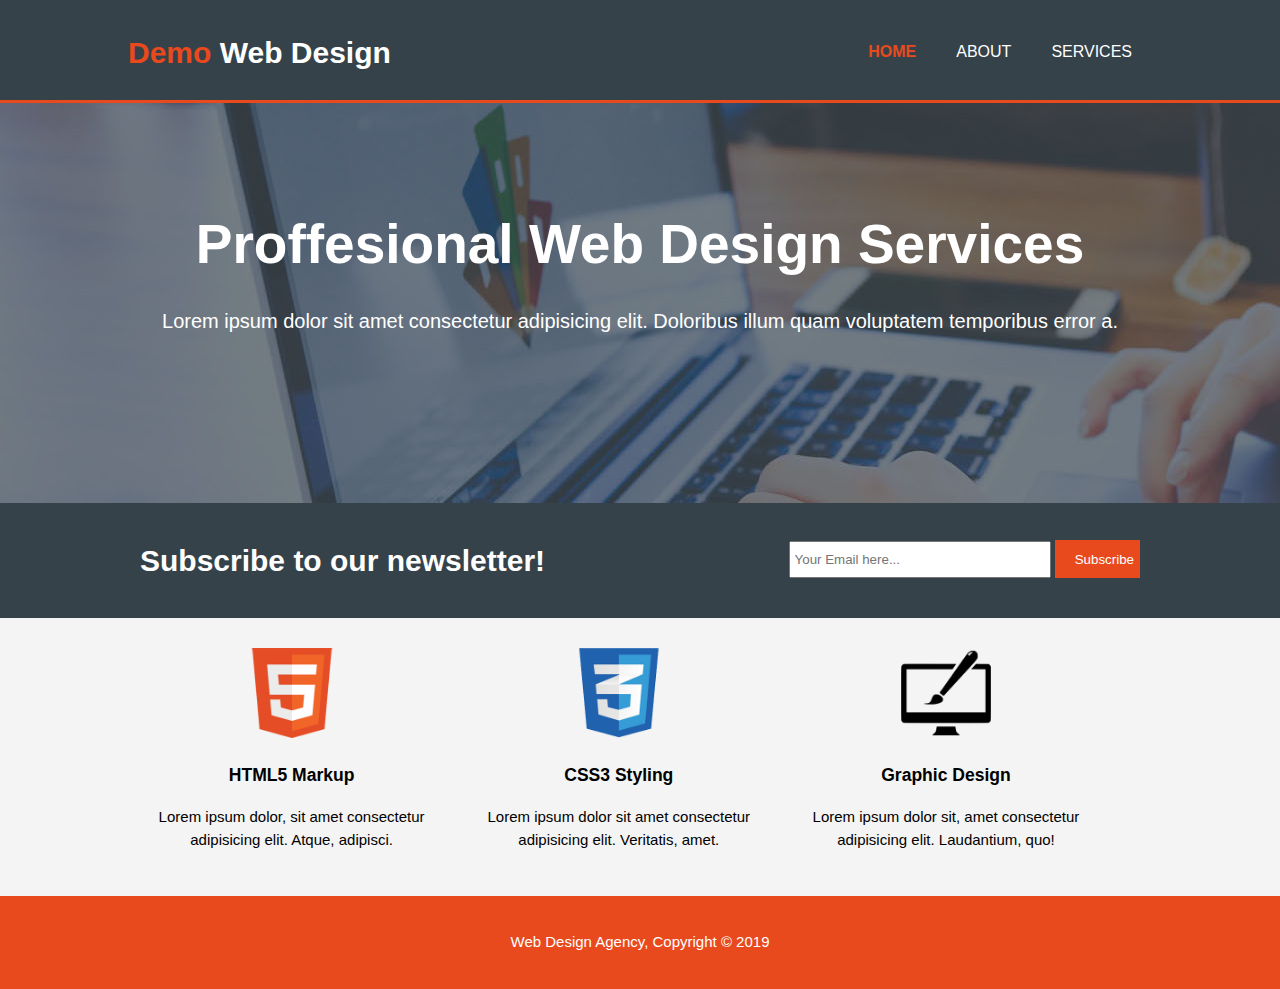
<file: index.html>
<!DOCTYPE html>
<html lang="en">
  <head>
    <meta charset="UTF-8" />
    <meta name="viewport" content="width=device-width, initial-scale=1.0" />
    <meta http-equiv="X-UA-Compatible" content="ie=edge" />
    <meta
      name="description"
      content="Demo proffessional webdesign agency website"
    />
    <meta
      name="keywords"
      content="web design, demo website, webdesign agency"
    />
    <meta name="author" content="Daniel Dudu" />
    <title>Agency Web Design | Welcome</title>
    <link rel="stylesheet" href="./css/style.css" />
  </head>
  <body>
      <header>
          <div class="container">
              <div id="branding">
                  <h1><span class="highlight">Demo</span> Web Design</h1>
              </div>
              <nav>
                  <ul>
                      <li class="current"><a href="index.html">Home</a></li>
                      <li><a href="about.html">About</a></li>
                      <li><a href="services.html">Services</a></li>
                  </ul>
              </nav>
          </div>      
        </div>
      </header>

      <section id="showcase">
          <div class="container">
              <h1>Proffesional Web Design Services</h1>
              <p>Lorem ipsum dolor sit amet consectetur adipisicing elit. Doloribus illum quam voluptatem temporibus error a.</p>
          </div>
      </section>
      <section id="newsletter">
          <div class="container">
              <h1>Subscribe to our newsletter!</h1>
              <form>
                  <input type="email" placeholder="Your Email here...">
                  <button type="submit" class="button1">Subscribe</button>
              </form>
          </div>
      </section>

      <section id="boxes">
          <div class="container">
              <div class="box">
                  <img src="img/logo_html.png">
                  <h3>HTML5 Markup</h3>
                  <p>Lorem ipsum dolor, sit amet consectetur adipisicing elit. Atque, adipisci.</p>
              </div>
              <div class="box">
                    <img src="img/logo_css.png">
                    <h3>CSS3 Styling</h3>
                    <p>Lorem ipsum dolor sit amet consectetur adipisicing elit. Veritatis, amet.</p>
                </div>
                <div class="box">
                        <img src="img/logo_brush.png">
                        <h3>Graphic Design</h3>
                        <p>Lorem ipsum dolor sit, amet consectetur adipisicing elit. Laudantium, quo!</p>
                    </div>
          </div>
      </section>

      <footer>
          <p>Web Design Agency, Copyright &copy; 2019</p>
      </footer>
  </body>
</html>
</file>
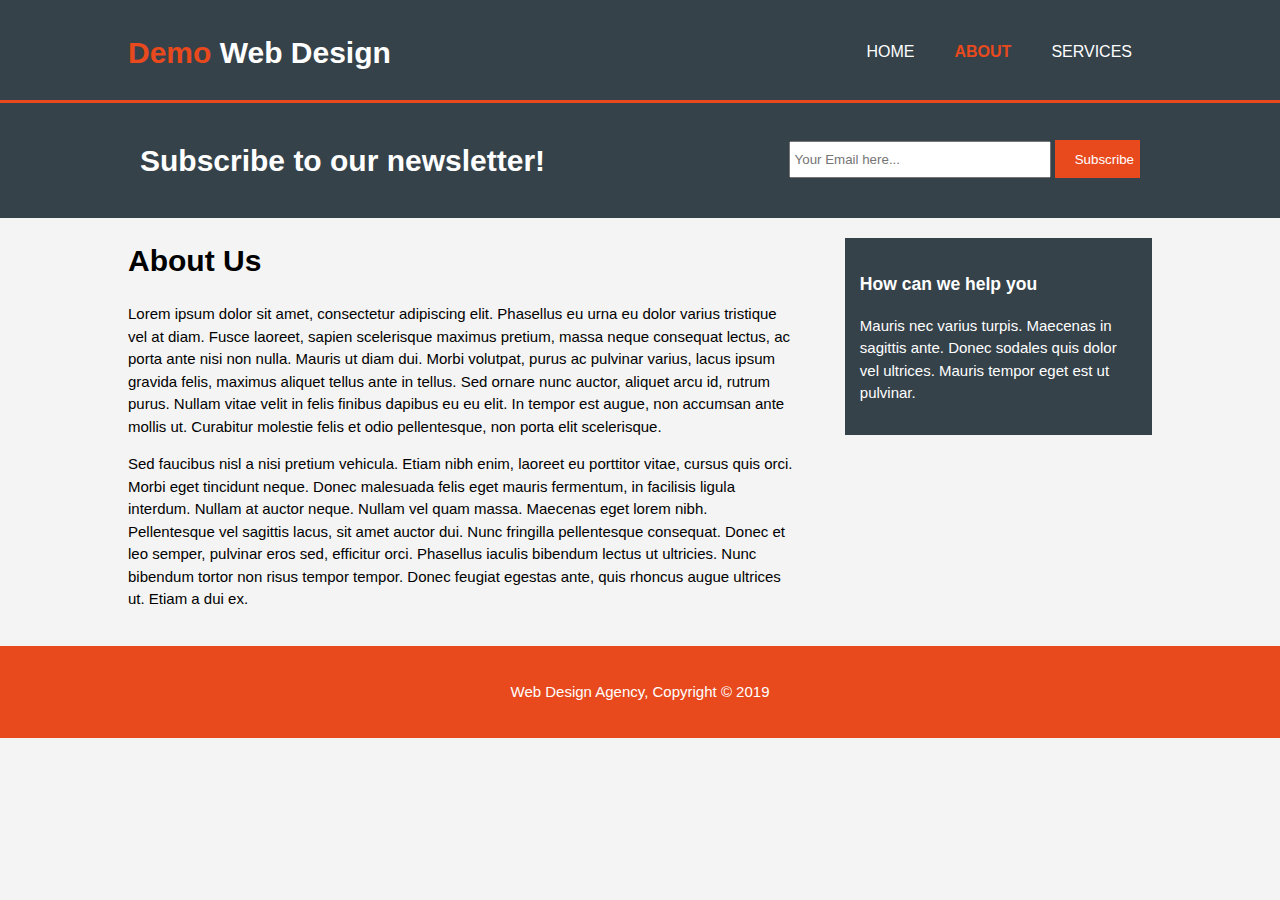
<file: about.html>
<!DOCTYPE html>
<html lang="en">
  <head>
    <meta charset="UTF-8" />
    <meta name="viewport" content="width=device-width, initial-scale=1.0" />
    <meta http-equiv="X-UA-Compatible" content="ie=edge" />
    <meta
      name="description"
      content="Demo proffessional webdesign agency website"
    />
    <meta
      name="keywords"
      content="web design, demo website, webdesign agency"
    />
    <meta name="author" content="Daniel Dudu" />
    <title>Agency Web Design | Welcome to About</title>
    <link rel="stylesheet" href="./css/style.css" />
  </head>
  <body>
      <header>
          <div class="container">
              <div id="branding">
                  <h1><span class="highlight">Demo</span> Web Design</h1>
              </div>
              <nav>
                  <ul>
                      <li><a href="index.html">Home</a></li>
                      <li class="current"><a href="about.html">About</a></li>
                      <li><a href="services.html">Services</a></li>
                  </ul>
              </nav>
          </div>      
        </div>
      </header>

      <section id="newsletter">
          <div class="container">
              <h1>Subscribe to our newsletter!</h1>
              <form>
                  <input type="email" placeholder="Your Email here...">
                  <button type="submit" class="button1">Subscribe</button>
              </form>
          </div>
      </section>

      <section id="main">
          <div class="container">
             <article id="main-col">
                 <h1 class="page-title">About Us</h1>
                 <p>Lorem ipsum dolor sit amet, consectetur adipiscing elit. Phasellus eu urna eu dolor varius tristique vel at diam. Fusce laoreet, sapien scelerisque maximus pretium, massa neque consequat lectus, ac porta ante nisi non nulla. Mauris ut diam dui. Morbi volutpat, purus ac pulvinar varius, lacus ipsum gravida felis, maximus aliquet tellus ante in tellus. Sed ornare nunc auctor, aliquet arcu id, rutrum purus. Nullam vitae velit in felis finibus dapibus eu eu elit. In tempor est augue, non accumsan ante mollis ut. Curabitur molestie felis et odio pellentesque, non porta elit scelerisque.</p>
                 
                 <p>Sed faucibus nisl a nisi pretium vehicula. Etiam nibh enim, laoreet eu porttitor vitae, cursus quis orci. Morbi eget tincidunt neque. Donec malesuada felis eget mauris fermentum, in facilisis ligula interdum. Nullam at auctor neque. Nullam vel quam massa. Maecenas eget lorem nibh. Pellentesque vel sagittis lacus, sit amet auctor dui. Nunc fringilla pellentesque consequat. Donec et leo semper, pulvinar eros sed, efficitur orci. Phasellus iaculis bibendum lectus ut ultricies. Nunc bibendum tortor non risus tempor tempor. Donec feugiat egestas ante, quis rhoncus augue ultrices ut. Etiam a dui ex.</p>                        
                 
             </article>
             <aside id="sidebar">
                <div class="dark">
                 <h3>How can we help you</h3>
                 <p>Mauris nec varius turpis. Maecenas in sagittis ante. Donec sodales quis dolor vel ultrices. Mauris tempor eget est ut pulvinar.</p>
                </div>   
                </aside>
          </div>
      </section>

      <footer>
          <p>Web Design Agency, Copyright &copy; 2019</p>
      </footer>
  </body>
</html>
</file>
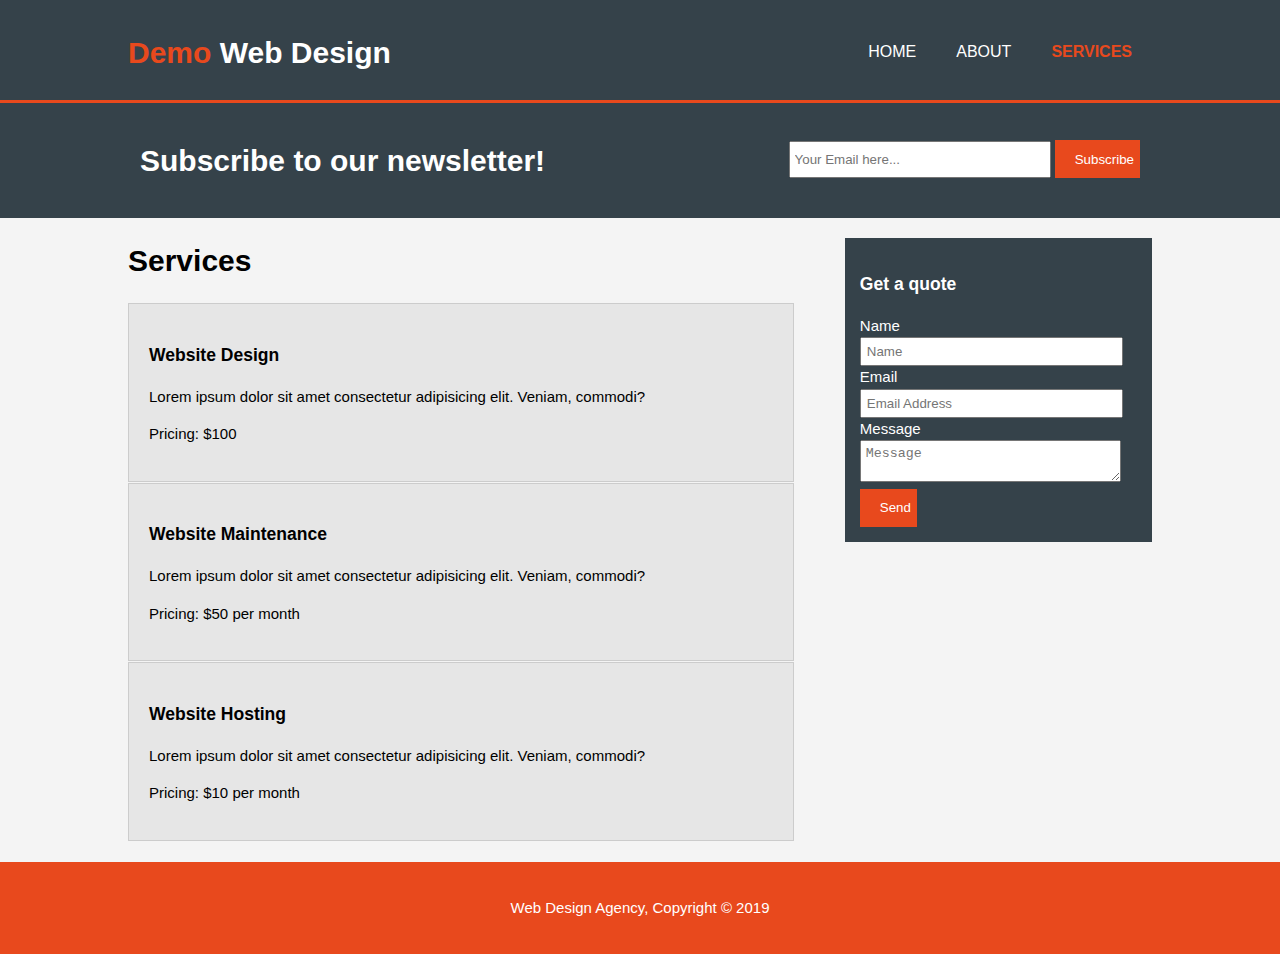
<file: services.html>
<!DOCTYPE html>
<html lang="en">
  <head>
    <meta charset="UTF-8" />
    <meta name="viewport" content="width=device-width, initial-scale=1.0" />
    <meta http-equiv="X-UA-Compatible" content="ie=edge" />
    <meta
      name="description"
      content="Demo proffessional webdesign agency website"
    />
    <meta
      name="keywords"
      content="web design, demo website, webdesign agency"
    />
    <meta name="author" content="Daniel Dudu" />
    <title>Agency Web Design | Services</title>
    <link rel="stylesheet" href="./css/style.css" />
  </head>
  <body>
      <header>
          <div class="container">
              <div id="branding">
                  <h1><span class="highlight">Demo</span> Web Design</h1>
              </div>
              <nav>
                  <ul>
                      <li><a href="index.html">Home</a></li>
                      <li><a href="about.html">About</a></li>
                      <li class="current"><a href="services.html">Services</a></li>
                  </ul>
              </nav>
          </div>      
        </div>
      </header>

      <section id="newsletter">
          <div class="container">
              <h1>Subscribe to our newsletter!</h1>
              <form>
                  <input type="email" placeholder="Your Email here...">
                  <button type="submit" class="button1">Subscribe</button>
              </form>
          </div>
      </section>

      <section id="main">
          <div class="container">
             <article id="main-col">
                 <h1 class="page-title">Services</h1>
                 <ul id="services">
                     <li>
                         <h3>Website Design</h3>
                         <p>Lorem ipsum dolor sit amet consectetur adipisicing elit. Veniam, commodi?</p>
                         <p>Pricing: $100</p>
                     </li>
                     <li>
                            <h3>Website Maintenance</h3>
                            <p>Lorem ipsum dolor sit amet consectetur adipisicing elit. Veniam, commodi?</p>
                            <p>Pricing: $50 per month</p>
                        </li>
                        <li>
                                <h3>Website Hosting</h3>
                                <p>Lorem ipsum dolor sit amet consectetur adipisicing elit. Veniam, commodi?</p>
                                <p>Pricing: $10 per month</p>
                            </li>

                 </ul>
                 
             </article>
             <aside id="sidebar">
                <div class="dark">
                 <h3>Get a quote</h3>
                 <form class="quote">
                     <div>
                         <label>Name</label><br>
                         <input type="text" placeholder="Name">
                    </div>
                    <div>
                            <label>Email</label><br>
                            <input type="email" placeholder="Email Address">
                       </div>
                       <div>
                            <label>Message</label><br>
                            <textarea placeholder="Message"></textarea>
                       </div>
                       <button class="button1" type="submit">Send</button>
                 </form>
                </div>   
                </aside>
          </div>
      </section>

      <footer>
          <p>Web Design Agency, Copyright &copy; 2019</p>
      </footer>
  </body>
</html>
</file>
<file: css/style.css>
body {
  font: 15px/1.5 Arial, Helvetica, sans-serif;
  padding: 0;
  margin: 0;
  background-color: #f4f4f4;
}
/* global */
.container {
  width: 80%;
  margin: auto;
  overflow: hidden;
}

ul {
  margin: 0;
  padding: 0;
}

.button1 {
    height: 38px;
    background: #e8491d;
    border: none;
    padding-left: 20px;
    padding:right: 20px;
    color: #ffffff;
    cursor: pointer;
    display: inline-block;
    text-align: center;
}

.dark {
  padding: 15px;
  background: #35424a;
  color: #ffffff;
  margin-top: 10px;
  margin-bottom: 10px;
}

/* header */
header {
  background: #35424a;
  color: #ffffff;
  padding-top: 30px;
  min-height: 70px;
  border-bottom: #e8491d 3px solid;
}

header a {
  color: #ffffff;
  text-decoration: none;
  text-transform: uppercase;
  font-size: 16px;
}

header li {
  float: left;
  display: inline;
  padding: 0 20px 0 20px;
}

header #branding {
  float: left;
}

header #branding h1 {
  margin: 0;
}

header nav {
  float: right;
  margin-top: 10px;
}

header .highlight,
header .current a {
  color: #e8491d;
  font-weight: bold;
}

header a:hover {
  color: #cccccc;
  font-weight: bold;
}

/*showcase*/

#showcase {
  min-height: 400px;
  background: url("../img/showcase.jpg") no-repeat 0 -400px;
  text-align: center;
  color: #ffffff;
}

#showcase h1 {
  margin-top: 100px;
  font-size: 55px;
  margin-bottom: 10px;
}

#showcase p {
  font-size: 20px;
}

/*newsletter*/

#newsletter {
  padding: 15px;
  color: #ffffff;
  background: #35424a;
}

#newsletter h1 {
  float: left;
}

#newsletter form {
  float: right;
  margin-top: 22px;
}

#newsletter input[type="email"] {
  padding: 4px;
  height: 25px;
  width: 250px;
}

/* boxes */

#boxes {
    margin-top: 20px;
}

#boxes .box {
    float: left;
    width: 30%;
    padding: 10px;
    text-align: center;
}

#boxes .box img {
    width: 90px;
}

/* sidebar */
aside#sidebar {
  float: right;
  width: 30%;
  margin-top: 10px;
}

aside#sidebar .quote input, aside#sidebar .quote textarea {
  width: 90%;
  padding: 5px;
}

/* main-col */
article#main-col {
  float: left;
  width: 65%;
}

/*services*/
ul#services li {
  list-style: none;
  padding: 20px;
  border: #cccccc solid 1px;
  margin-bottom: 1px;
  background: #e6e6e6;
}

footer {
    padding: 20px;
    margin-top: 20px;
    color: #ffffff;
    background-color: #e8491d;
    text-align: center;
}

/* Media Quieries */

@media(max-width: 768px) {
  header #branding,
  header nav,
  header nav li,
  #newsletter h1,
  #newsletter form,
  #boxes .box,
  article#main-col,
  aside#sidebar {
    float: none;
    text-align: center;
    width: 100%;
  }

  header {
    padding-bottom: 20px;
  }

  #showcase h1 {
    margin-top: 40px;
  }

  #newsletter button, .quote button {
    display: block;
    width: 100%;
  }

  #newsletter form input[type='email'], .quote input, .quote textarea {
    width: 100%;
    margin-bottom: 5px;
  }


}
</file>
